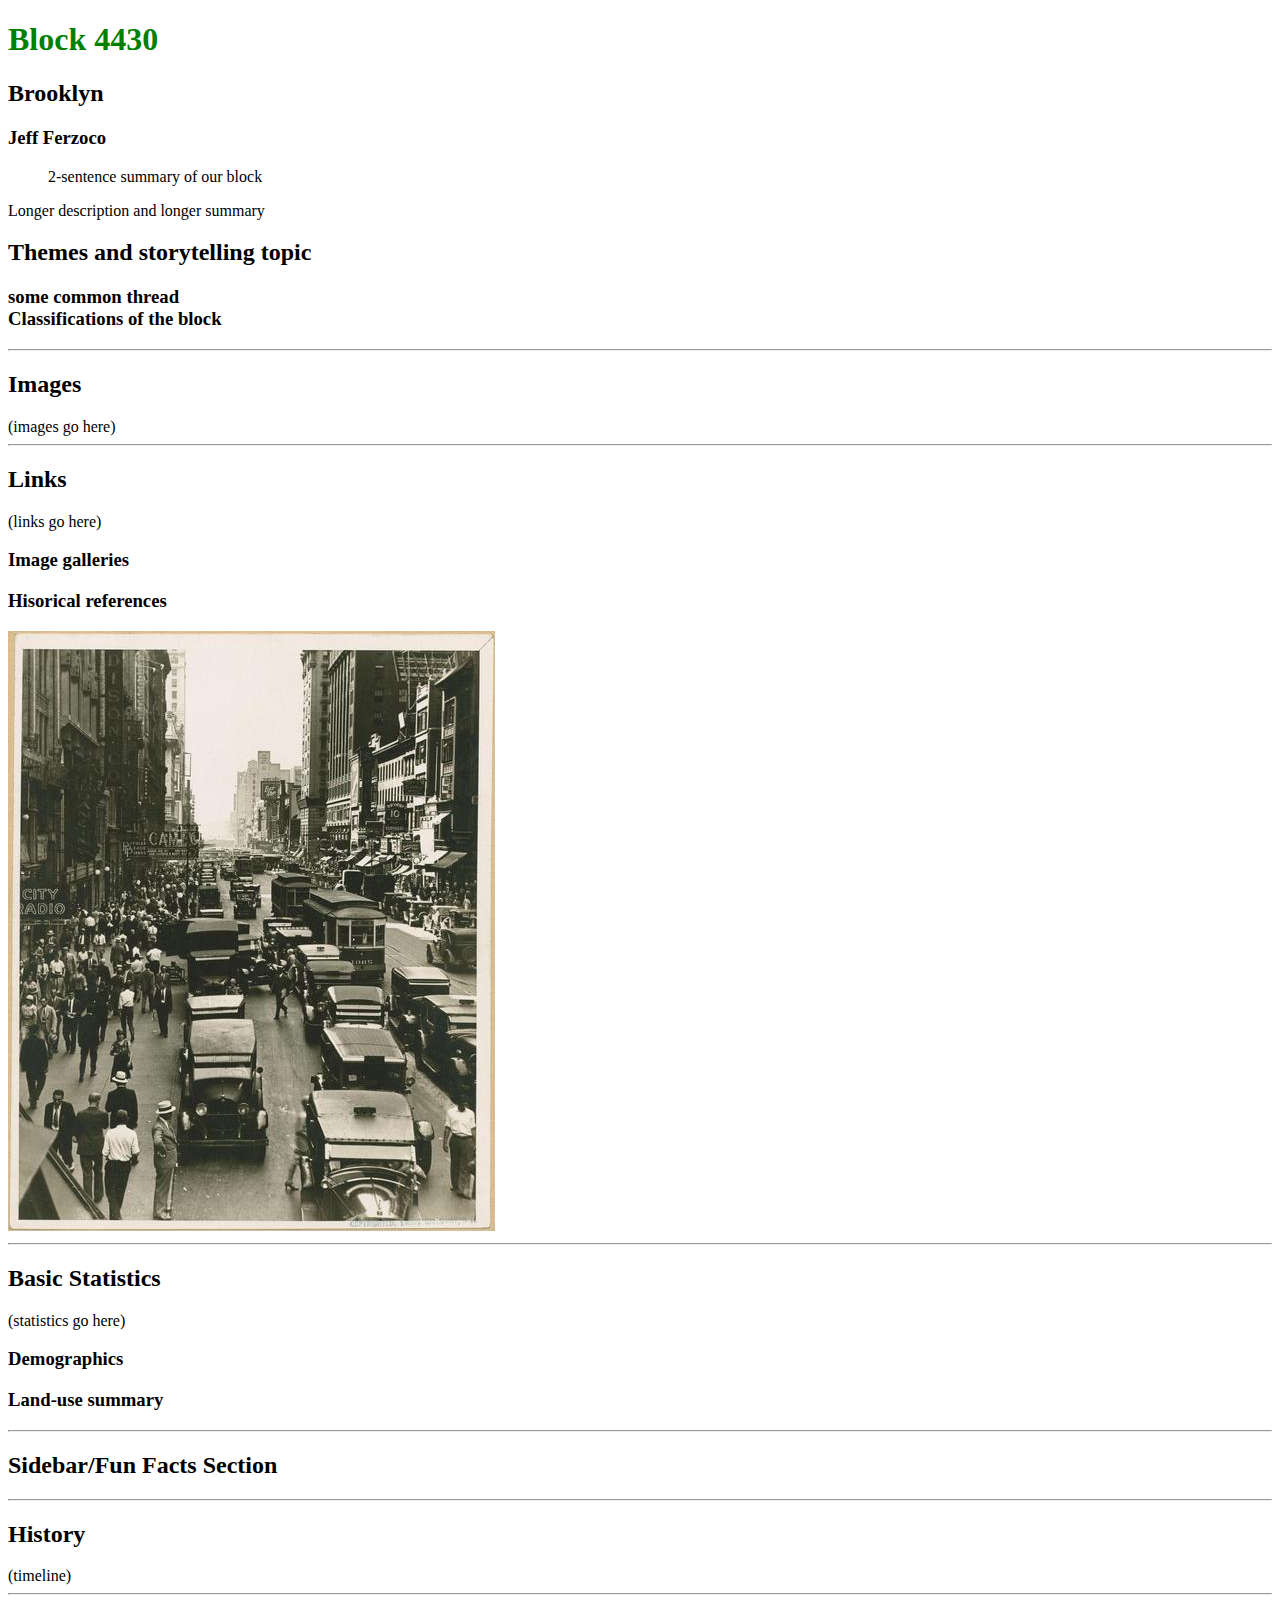
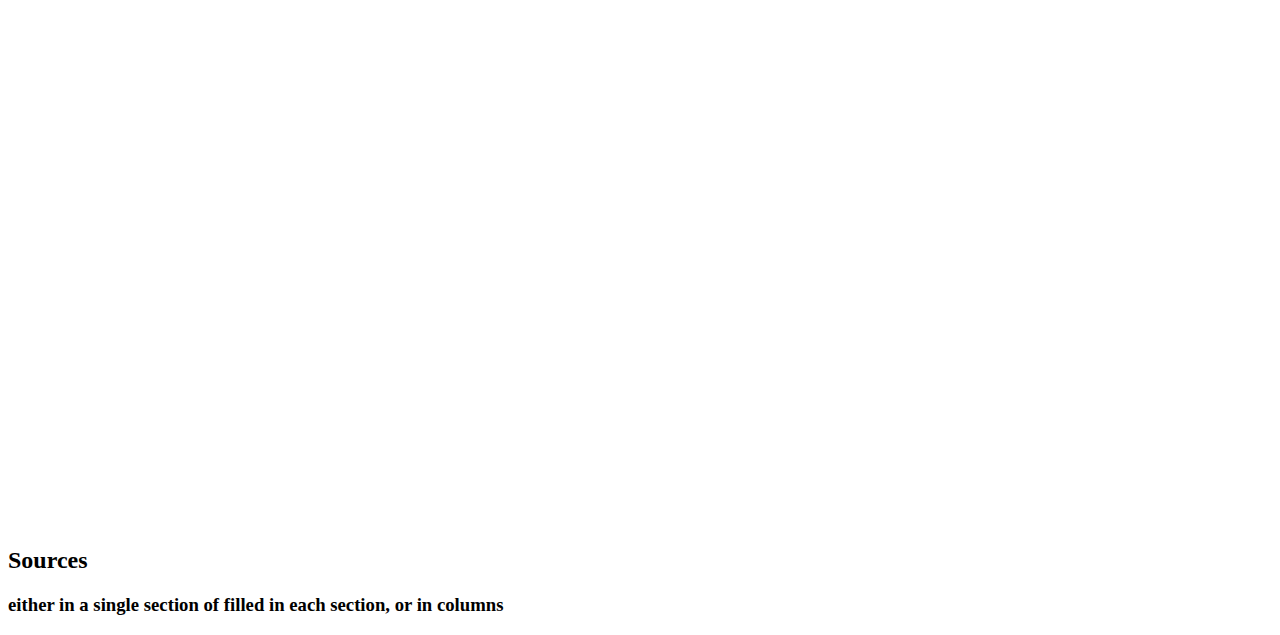
<file: index.html>
<!DOCTYPE html>
<html>
<head>
<title>Jeff</title>
<link rel="stylesheet" type="text/css" href="css/styles.css">
</head>
<body style="font-family:verdana;">

<h1> Block 4430</h1>
<h2>Brooklyn</h2>
<h3> Jeff Ferzoco</h3>
<blockquote> 2-sentence summary of our block</blockquote>
<p>Longer description and longer summary</p>
<h2> Themes and storytelling topic</h2>
<h3> some common thread <br>
	Classifications of the block<br>
</h3>
<hr>

<h2> Images</h2>
(images go here)
<hr>

<h2> Links</h2>
(links go here)

<h3>Image galleries</h3>
<h3> Hisorical references</h3>
<img src="img/713050f-a.jpg">
<hr>

<h2> Basic Statistics</h2>
(statistics go here)
<h3> Demographics</h3>
<h3> Land-use summary</h3>
<hr>

<h2> Sidebar/Fun Facts Section</h2>
<hr>

<h2> History</h2>
(timeline)

<hr>
<iframe width="100%" height="520" frameborder="0" src="https://team.cartodb.com/u/jferzoco/viz/aaa6aa4a-d0d9-11e5-94bf-0e8c56e2ffdb/embed_map" allowfullscreen webkitallowfullscreen mozallowfullscreen oallowfullscreen msallowfullscreen></iframe>

<h2> Sources </h2>
<h3> either in a single section of filled in each section, or in columns </h3>
</body>
</html>
</file>
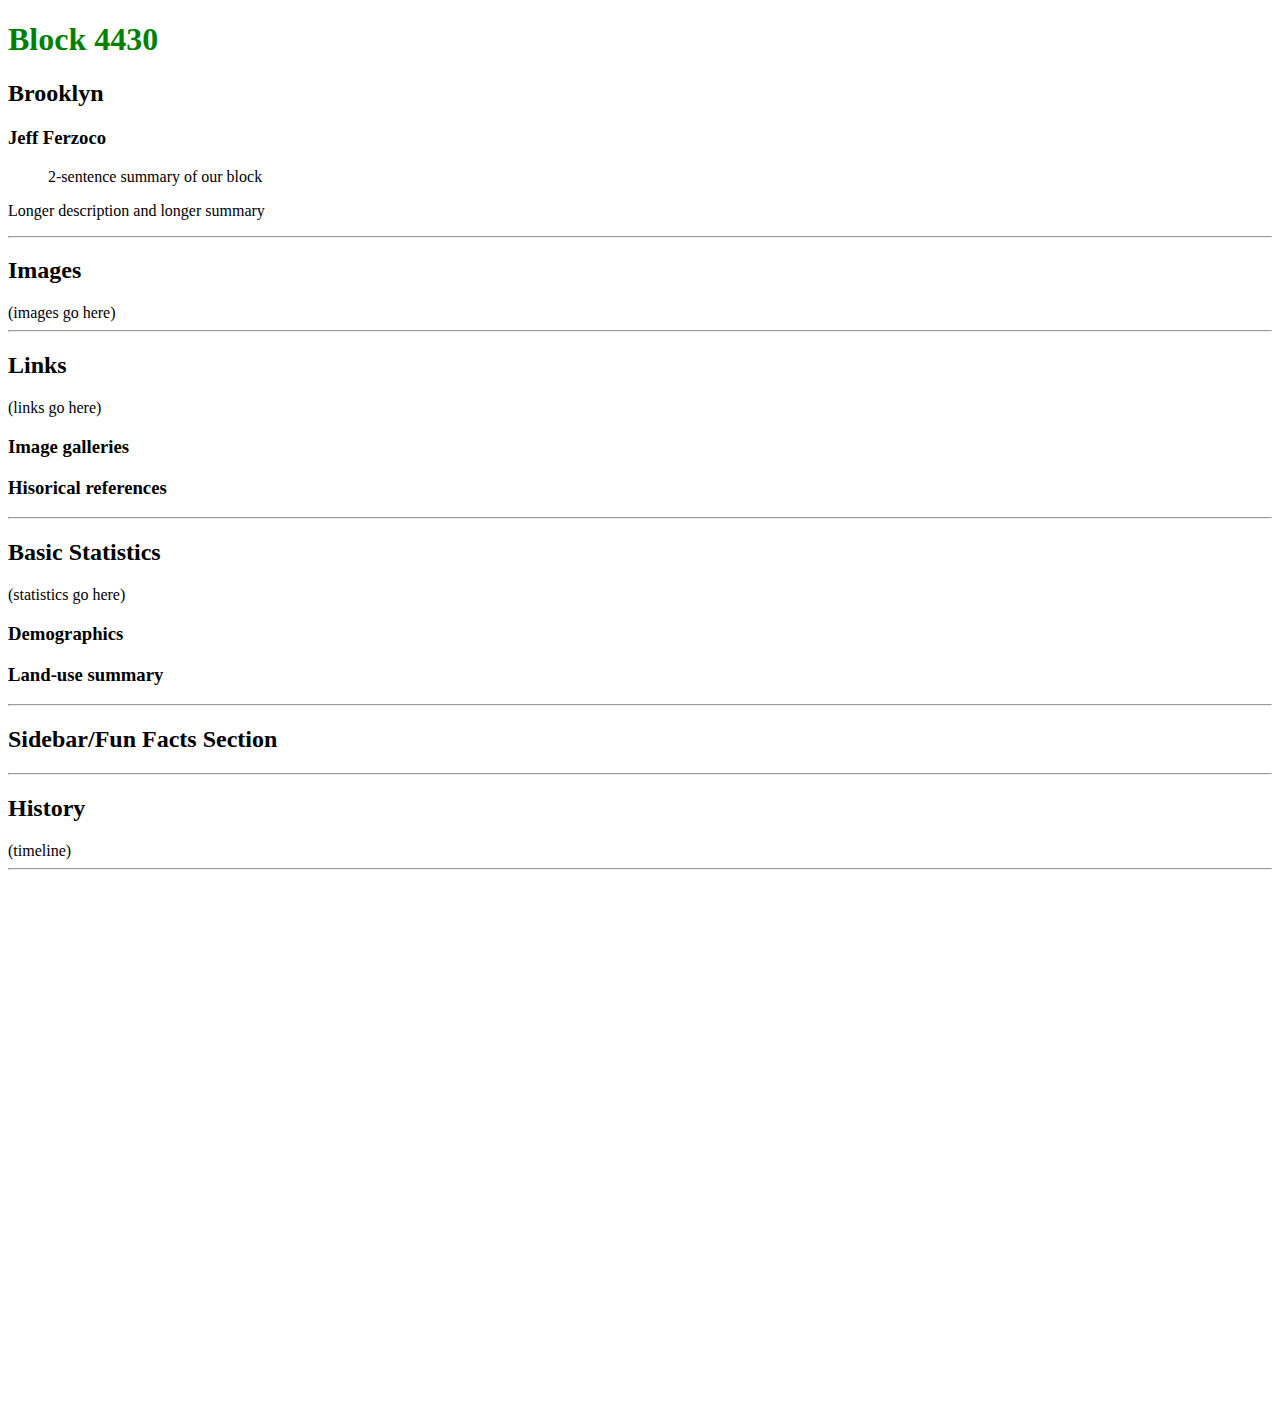
<file: index_playspace.html>
<!DOCTYPE html>
<html>
<head>
<title>Jeff</title>
<link rel="stylesheet" type="text/css" href="css/styles.css">
</head>
<body style="font-family:verdana;">

<h1> Block 4430</h1>
<h2>Brooklyn</h2>
<h3> Jeff Ferzoco</h3>
<blockquote> 2-sentence summary of our block</blockquote>
<p>Longer description and longer summary</p>
<hr>

<h2> Images</h2>
(images go here)
<hr>

<h2> Links</h2>
(links go here)

<h3>Image galleries</h3>
<h3> Hisorical references</h3>
<hr>

<h2> Basic Statistics</h2>
(statistics go here)
<h3> Demographics</h3>
<h3> Land-use summary</h3>
<hr>

<h2> Sidebar/Fun Facts Section</h2>
<hr>

<h2> History</h2>
(timeline)

<hr>
<iframe width="100%" height="520" frameborder="0" src="https://team.cartodb.com/u/jferzoco/viz/aaa6aa4a-d0d9-11e5-94bf-0e8c56e2ffdb/embed_map" allowfullscreen webkitallowfullscreen mozallowfullscreen oallowfullscreen msallowfullscreen></iframe>


</body>
</html>
</file>
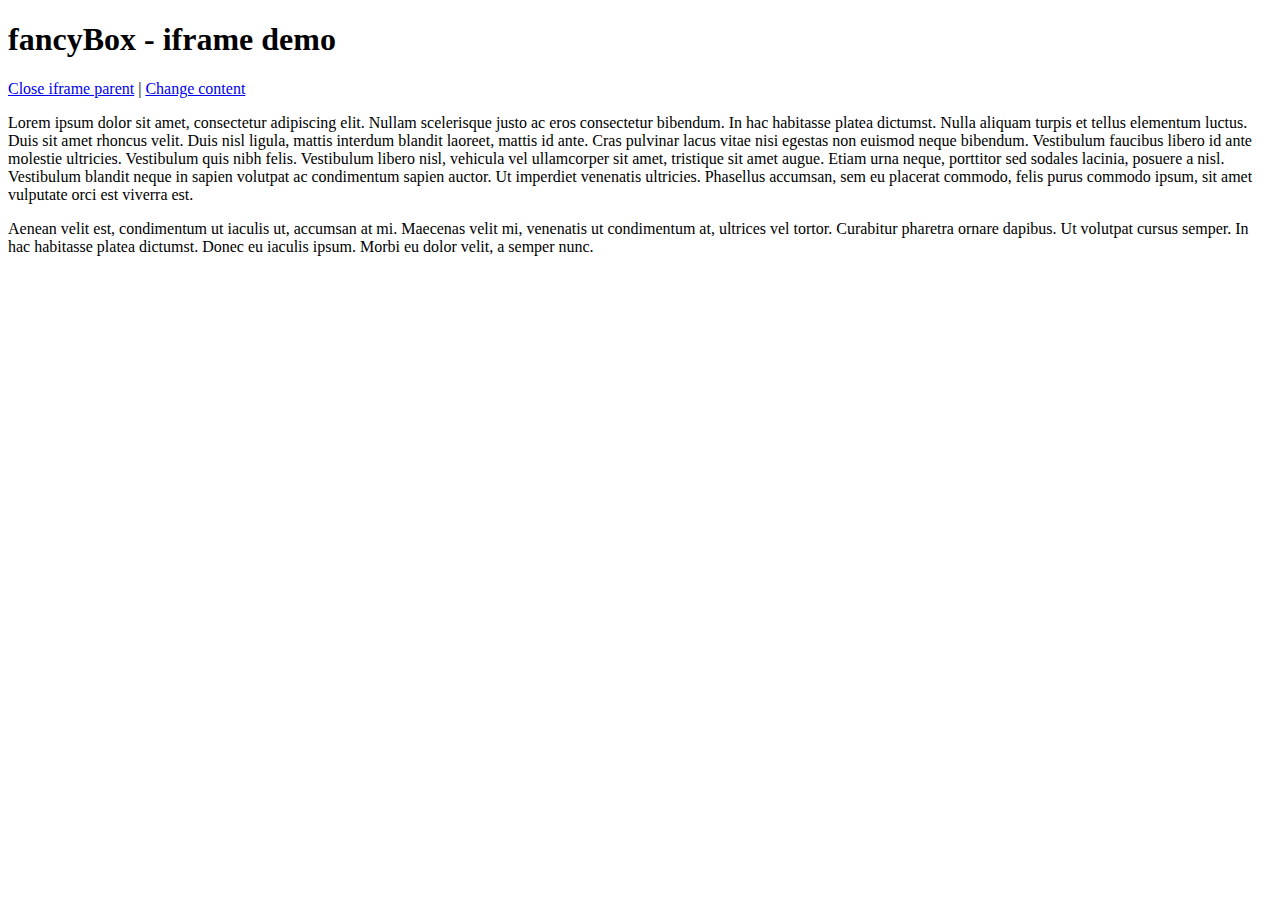
<file: fancyapps-fancyBox-18d1712/demo/iframe.html>
<!DOCTYPE html>
<html>
<head>
	<title>fancyBox - iframe demo</title>
	<meta http-equiv="Content-Type" content="text/html; charset=UTF-8" />
</head>
<body>
	<h1>fancyBox - iframe demo</h1>

	<p>
		<a href="javascript:parent.jQuery.fancybox.close();">Close iframe parent</a>

		|

		<a href="javascript:parent.jQuery.fancybox.open({href : '1_b.jpg', title : 'My title'});">Change content</a>
	</p>

	<p>
		Lorem ipsum dolor sit amet, consectetur adipiscing elit. Nullam scelerisque justo ac eros consectetur bibendum. In hac habitasse platea dictumst. Nulla aliquam turpis et tellus elementum luctus. Duis sit amet rhoncus velit. Duis nisl ligula, mattis interdum blandit laoreet, mattis id ante. Cras pulvinar lacus vitae nisi egestas non euismod neque bibendum. Vestibulum faucibus libero id ante molestie ultricies. Vestibulum quis nibh felis. Vestibulum libero nisl, vehicula vel ullamcorper sit amet, tristique sit amet augue. Etiam urna neque, porttitor sed sodales lacinia, posuere a nisl. Vestibulum blandit neque in sapien volutpat ac condimentum sapien auctor. Ut imperdiet venenatis ultricies. Phasellus accumsan, sem eu placerat commodo, felis purus commodo ipsum, sit amet vulputate orci est viverra est.
	</p>

	<p>
		Aenean velit est, condimentum ut iaculis ut, accumsan at mi. Maecenas velit mi, venenatis ut condimentum at, ultrices vel tortor. Curabitur pharetra ornare dapibus. Ut volutpat cursus semper. In hac habitasse platea dictumst. Donec eu iaculis ipsum. Morbi eu dolor velit, a semper nunc.
	</p>
</body>
</html>
</file>
<file: css/styles.css>
h1{
	color:green;
	font-size:20;
}
</file>
